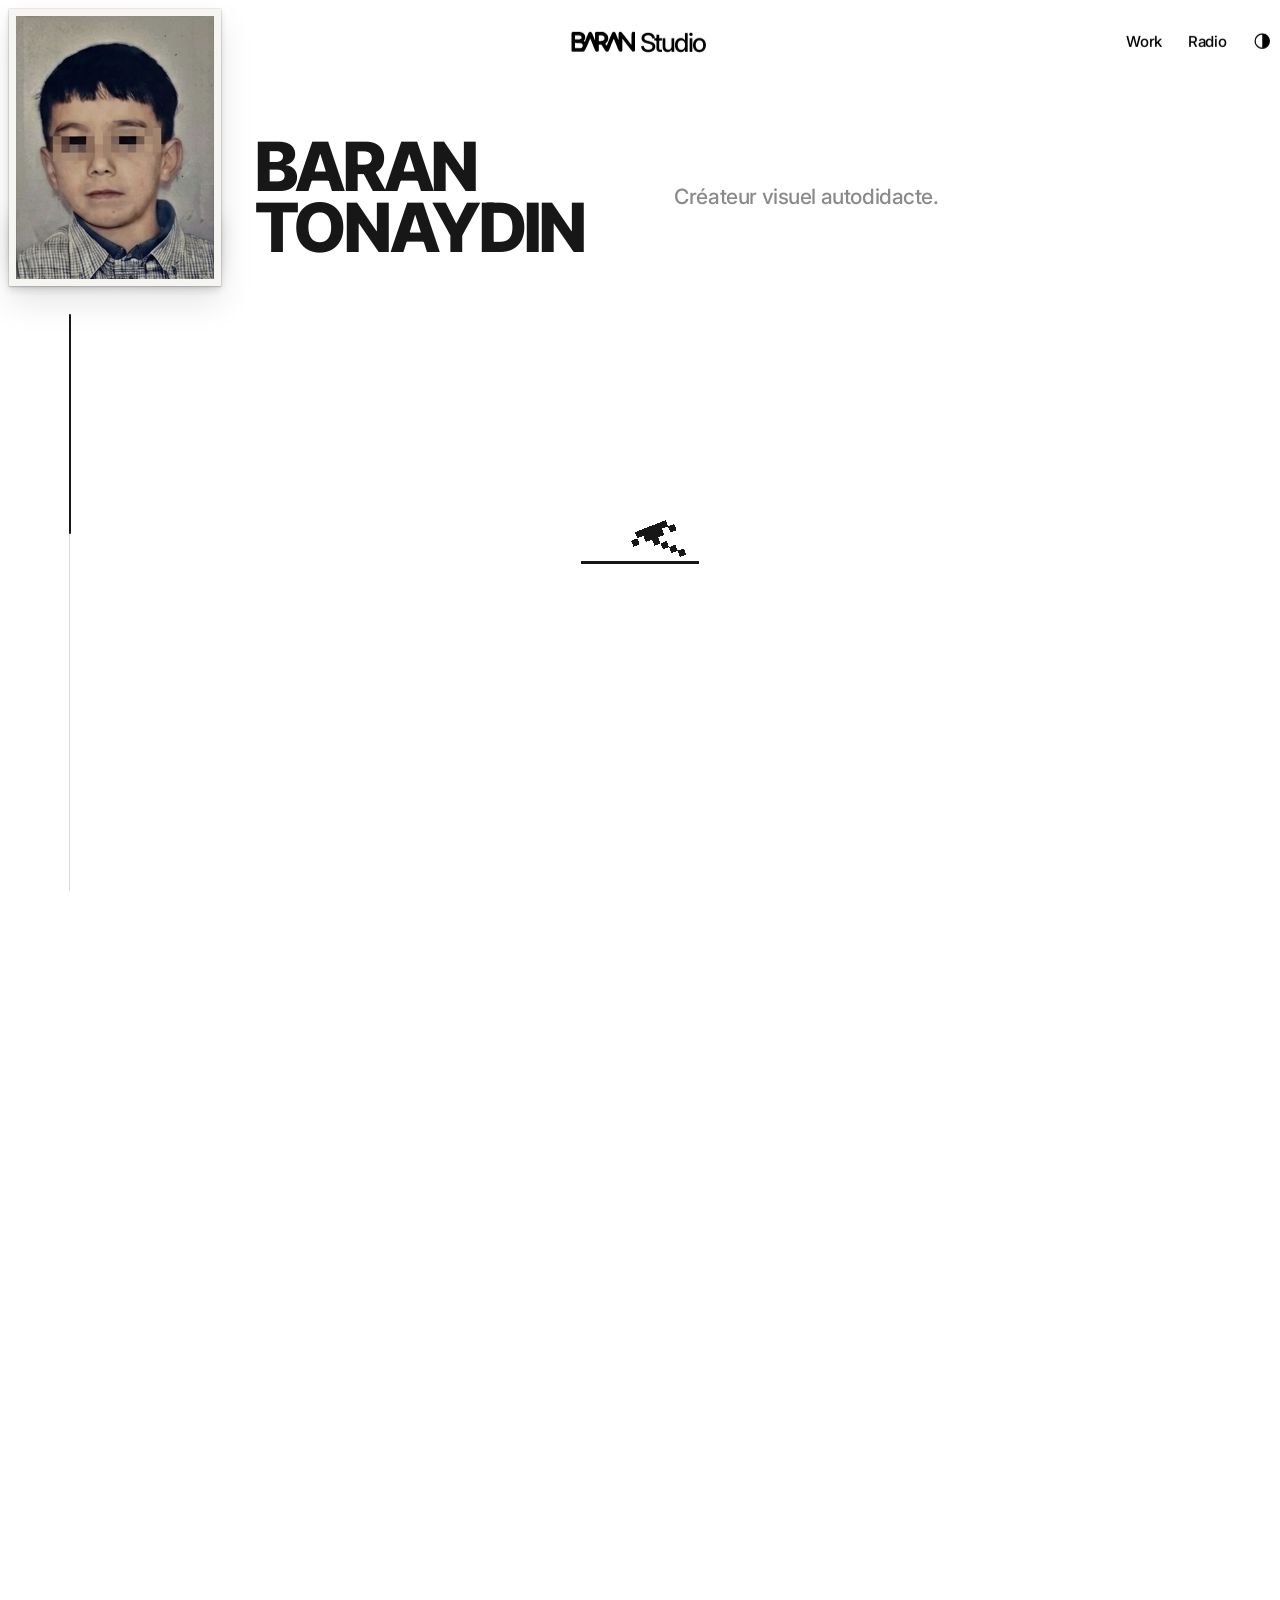
<file: index.html>
<!DOCTYPE html>
<html lang="fr">
<head>
<meta charset="UTF-8">
<meta name="viewport" content="width=device-width, initial-scale=1.0">
<title>ΒΛRΛΝ Studio</title>
<meta name="description" content="ΒΛRΛΝ Studio.">
<link rel="icon" href="/assets/favicon.png" type="image/png">
<link rel="preconnect" href="https://fonts.googleapis.com">
<link rel="preconnect" href="https://fonts.gstatic.com" crossorigin>
<link href="https://fonts.googleapis.com/css2?family=Inter:wght@500&family=Inter+Tight:wght@800&display=swap" rel="stylesheet">
<link rel="preload" as="image" href="/assets/photo.jpg" fetchpriority="high">
<link rel="stylesheet" href="/style.css">
<script>
  // Runs before the first paint so a dark visitor never sees a white flash.
  (() => {
    let saved = null;
    try { saved = localStorage.getItem("theme"); } catch {}
    const dark = saved ? saved === "dark"
                       : matchMedia("(prefers-color-scheme: dark)").matches;
    if (dark) document.documentElement.dataset.theme = "dark";

    // The veil belongs to a genuine arrival on the site. Coming back to this
    // page from Work or Radio, a word is already remembered, so it is skipped.
    try {
      if (!sessionStorage.getItem("page-word")) {
        document.documentElement.dataset.veil = "";
      }
    } catch {
      document.documentElement.dataset.veil = "";
    }

    // Where the rail's thumb was on the page just left, so it is painted
    // there from the very first frame and can glide up from it.
    try {
      const at = sessionStorage.getItem("rail-at");
      if (at) document.documentElement.style.setProperty("--rail-was", at);
    } catch {}
  })();
</script>
</head>
<body class="is-home">

<div class="intro" aria-hidden="true">
  <svg class="intro__logo" viewBox="0 0 392 126" fill="none" xmlns="http://www.w3.org/2000/svg">
    <defs>
      <mask id="intro-pen" maskUnits="userSpaceOnUse" x="-20" y="-20" width="432" height="166">
        <path class="pen" pathLength="1" style="--d:0.459s;--t:0.000s" d="M78 114H11V11H52C66 11 74 21 74 35C74 49 66 59 52 59H11"/>
        <path class="pen" pathLength="1" style="--d:0.113s;--t:0.459s" d="M52 59C70 59 77.500 72 77.500 86C77.500 101 68 114 55 114"/>
        <path class="pen" pathLength="1" style="--d:0.334s;--t:0.572s" d="M82 127L97 58L115 12L157 127"/>
        <path class="pen" pathLength="1" style="--d:0.368s;--t:0.906s" d="M157 127V11H190C205 11 214.500 23 214.500 40C214.500 57 205 69 190 69H157"/>
        <path class="pen" pathLength="1" style="--d:0.091s;--t:1.274s" d="M190 69L221 127"/>
        <path class="pen" pathLength="1" style="--d:0.337s;--t:1.365s" d="M218 127L260 12L301 127"/>
        <path class="pen" pathLength="1" style="--d:0.498s;--t:1.702s" d="M301 127V11L380 114V-2"/>
        <rect class="pen-seal" x="-20" y="-20" width="432" height="166" fill="#fff"/>
      </mask>
    </defs>
    <path mask="url(#intro-pen)" fill="currentColor" fill-rule="evenodd" clip-rule="evenodd" d="M6 0.945006C4.9 1.39601 3.1 2.764 2 3.987C0.0500014 6.155 1.36055e-06 7.61802 1.36055e-06 62.687V119.164C1.36055e-06 119.164 0.617274 122.257 2 123.517C3.41477 124.807 6.64002 125.097 6.64002 125.097L40.895 124.799L73.5 124.114C73.5 124.114 78.5 122.614 79 121.614C79.5 120.614 84.007 121.058 106.31 64.5C110.214 54.6 113.915 45.15 114.535 43.5C115.742 40.291 116.174 41.295 140.6 104C147.693 122.211 149.887 125 157.116 125C160.996 125 163.439 125.051 166 122.517C167.385 121.147 168.5 118.2 168.5 118.2V99.1V80H176.353H184.206L197.1 100.93C205.047 113.83 211.013 122.463 212.651 123.43C215.78 125.278 221.728 125.479 224.816 123.841C228.872 121.69 229.156 121.1 241.146 90C244.22 82.025 247.522 73.7 248.482 71.5C249.442 69.3 252.366 61.95 254.98 55.167C257.594 48.383 260.084 43.208 260.513 43.667C260.941 44.125 267.213 60.025 274.449 79C281.685 97.975 288.369 115.007 289.303 116.849C292.073 122.317 295.982 125 301.177 125C304.988 125 307.417 124.658 310 122.114C311.292 120.842 312.5 118.2 312.5 118.2V80.447V42.693L327.807 63.097C336.226 74.318 349.53 92.038 357.372 102.473C365.214 112.907 372.838 122.242 374.315 123.216C379.52 126.649 388.004 124.579 390.415 119.288C391.153 117.667 391.5 99.224 391.5 61.557V5.97817C391.5 5.97817 390.5 2.97823 389 1.97823C387.5 0.978226 379.009 -1.004 374.572 1.616C368.961 4.931 369.024 4.465 368.704 44.816L368.408 82.131L352.34 60.816C343.503 49.092 330.485 31.787 323.411 22.36C316.338 12.933 309.155 4.04598 307.449 2.60998C303.059 -1.08302 296.648 -0.224362 292 2.97818C290.668 3.89562 290 5.97818 290 5.97818L289.5 29.166L289 52.5L285.371 43.5C276.597 21.741 270.321 6.534 269.417 4.845C268.126 2.433 263.292 -0.0010022 259.8 0.0039978C255.806 0.0089978 251.095 3.20699 249.298 7.13199C248.45 8.98399 245.032 17.25 241.703 25.5C238.373 33.75 231.566 50.536 226.575 62.801C221.584 75.067 217 85.478 217 86C216 88 215.364 86.513 211.5 80.269L207.696 73.559L210.348 71.939C214.021 69.695 220.036 62.841 222.321 58.295C226.607 49.769 227.501 37.788 224.583 27.986C221.476 17.552 211.715 7.226 200.844 2.875C195.348 0.673998 193.701 0.534005 173.17 0.518005L151.339 0.499999C151.339 0.499999 149.152 0.610518 147.5 2.92014C145.848 5.22977 145.5 7.03201 145.5 7.03201L145.47 29.766C145.448 45.692 145.134 51.976 144.42 50.751C143.86 49.789 140.494 41.689 136.941 32.751C133.388 23.813 130.064 15.6 129.555 14.5C129.046 13.4 127.74 10.394 126.652 7.82101C124.399 2.48801 120.663 0 114.908 0C108.841 0 106.323 3.833 96.841 27.5C92.214 39.05 87.821 49.85 87.079 51.5C86.337 53.15 85.154 56.144 84.449 58.154L83.168 61.808L79.297 59.247L75.427 56.686L77.869 54.093C83.52 48.093 84.967 44.108 84.984 34.5C84.999 26.169 84.751 25.04 81.646 19.316C76.614 10.039 69.861 4.618 59.568 1.595C55.254 0.328 49.393 0.0129883 31.068 0.0629883C18.381 0.0979883 7.1 0.495006 6 0.945006ZM55.42 23.585C60.662 25.682 62.5 28.709 62.5 35.242C62.5 45.943 58.485 48 37.599 48H22.5V35V22H36.98C47.862 22 52.444 22.394 55.42 23.585ZM192.128 23.6C194.258 24.479 196.835 25.942 197.856 26.85C202.948 31.377 205.102 42.02 202.095 47.8C198.295 55.103 191.416 58 177.874 58H168.5V40V22H178.378C185.151 22 189.473 22.503 192.128 23.6ZM61.606 72.855C67.871 75.954 69.7 78.925 69.7 85.997C69.7 92.869 67.898 96.503 62.732 100.046C59.305 102.396 58.375 102.514 40.827 102.829L22.5 103.159V86.443V69.727L39.856 70.204C55.072 70.623 57.753 70.95 61.606 72.855Z"/>
  </svg>
</div>

  <a class="head__photo" href="/" aria-label="Accueil">
    <img draggable="false" src="/assets/photo.jpg" alt="" width="292" height="387" decoding="sync" fetchpriority="high">
  </a>

  <div class="head__intro">
    <h1 class="head__name">Baran<br>TONAYDIN</h1>
    <p class="head__about">Créateur visuel autodidacte.</p>
  </div>

  <div class="progress" aria-hidden="true">
    <span class="progress__thumb"></span>
  </div>

  <header class="head">
    <div class="head__brand">
      <a class="head__home" href="/" aria-label="Accueil">
        <img draggable="false" src="/assets/logo.svg" alt="BARAN" class="head__logo">
      </a>
      <span class="head__word">Studio</span>
    </div>
    <div class="head__right">
      <nav class="sections">
        <a class="sections__item" href="/work/">Work</a>
        <a class="sections__item" href="/radio/">Radio</a>
      </nav>
      <button class="theme" type="button" aria-label="Changer l'apparence" aria-pressed="false">
        <svg class="theme__icon" viewBox="0 0 24 24" aria-hidden="true">
          <circle cx="12" cy="12" r="9.25" fill="none" stroke="currentColor" stroke-width="1.6"/>
          <path d="M12 2.75A9.25 9.25 0 0 1 12 21.25Z" fill="currentColor"/>
        </svg>
      </button>
    </div>
  </header>

<div class="shell">

  <main class="page">

  <figure class="mining">
    <img src="/assets/mining.svg" alt="Page en construction">
  </figure>

</main>

</div>

<script src="/script.js"></script>
</body>
</html>
</file>
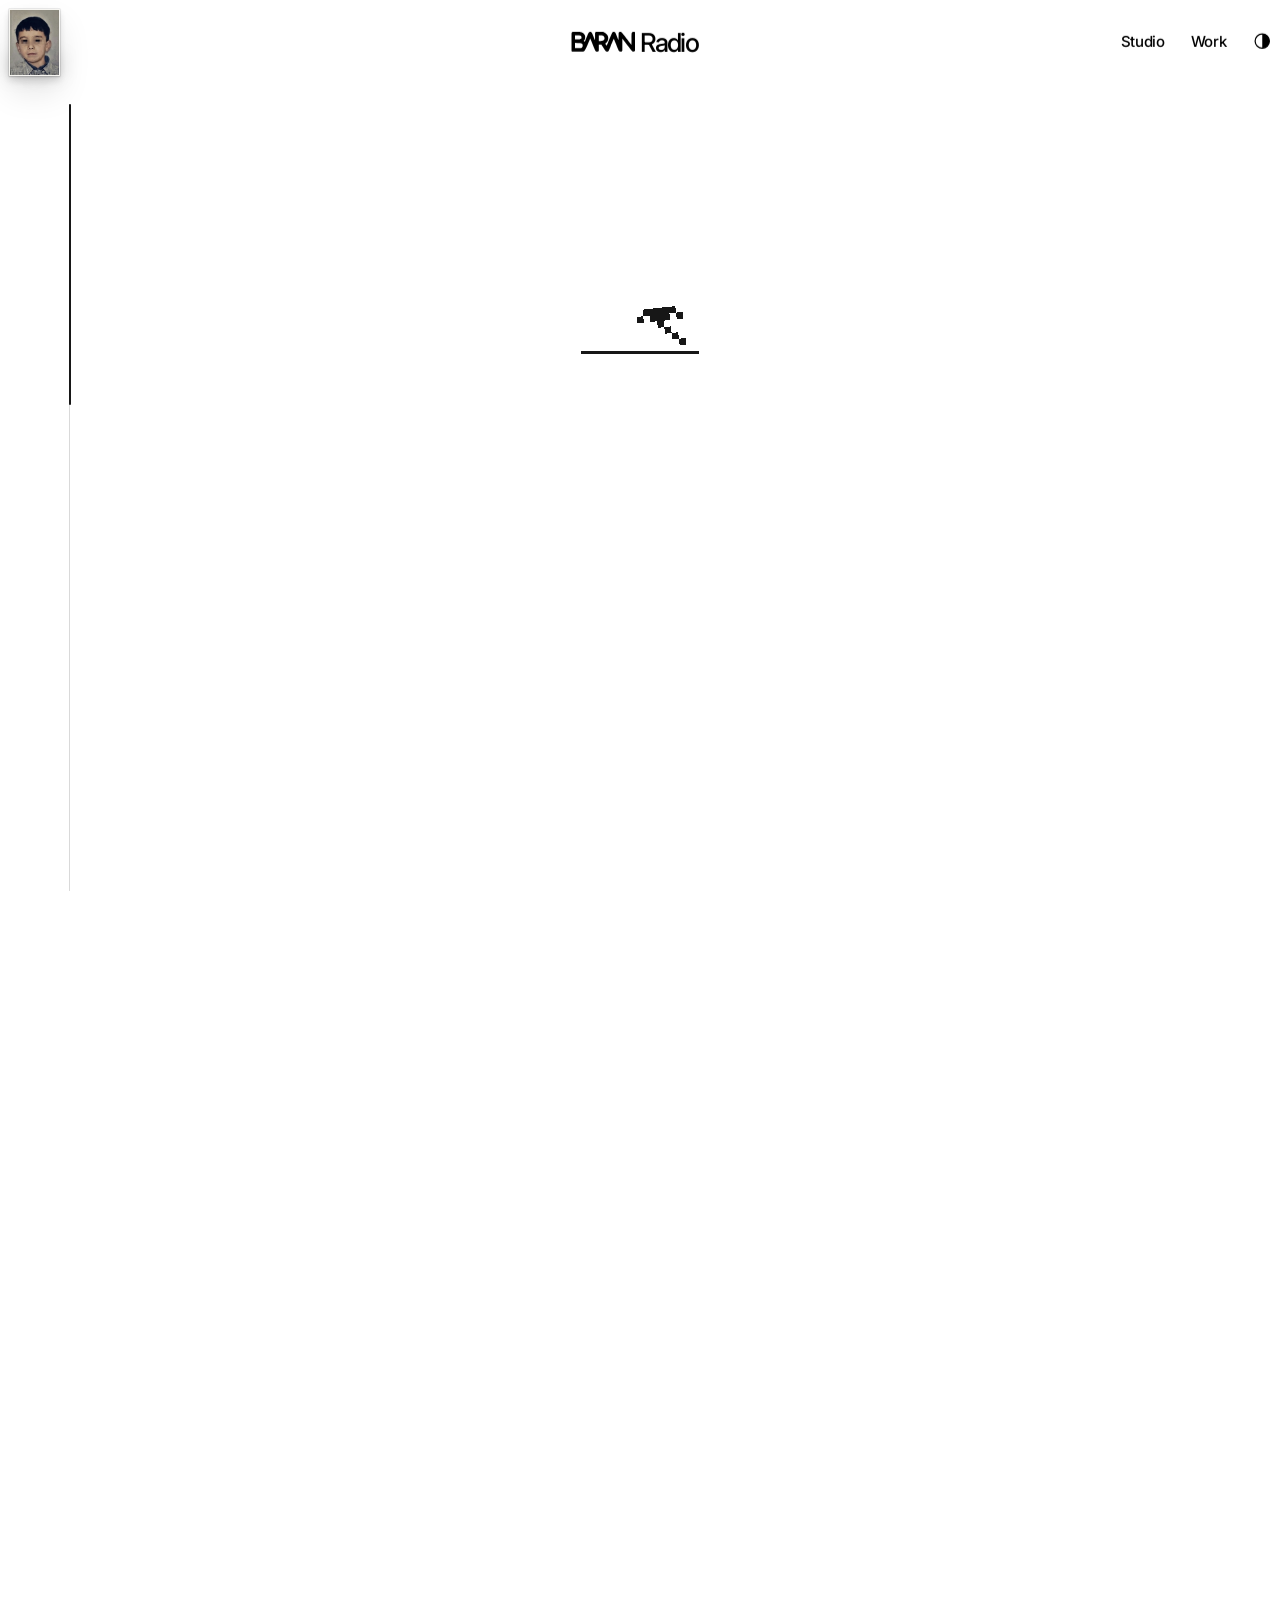
<file: radio/index.html>
<!DOCTYPE html>
<html lang="fr">
<head>
<meta charset="UTF-8">
<meta name="viewport" content="width=device-width, initial-scale=1.0">
<title>ΒΛRΛΝ Radio</title>
<meta name="description" content="ΒΛRΛΝ Radio.">
<link rel="icon" href="/assets/favicon.png" type="image/png">
<link rel="preconnect" href="https://fonts.googleapis.com">
<link rel="preconnect" href="https://fonts.gstatic.com" crossorigin>
<link href="https://fonts.googleapis.com/css2?family=Inter:wght@500&display=swap" rel="stylesheet">
<link rel="preload" as="image" href="/assets/photo.jpg" fetchpriority="high">
<link rel="stylesheet" href="/style.css">
<script>
  // Runs before the first paint so a dark visitor never sees a white flash.
  (() => {
    let saved = null;
    try { saved = localStorage.getItem("theme"); } catch {}
    const dark = saved ? saved === "dark"
                       : matchMedia("(prefers-color-scheme: dark)").matches;
    if (dark) document.documentElement.dataset.theme = "dark";

    // Arriving from the landing page: the photo folds back down from however
    // open it still was there, so this has to be known before anything is
    // painted. If scrolling had already closed it, there is nothing to play.
    try {
      if (sessionStorage.getItem("page-word") === "Studio") {
        const fold = parseFloat(sessionStorage.getItem("photo-fold")) || 1;
        if (fold > 0.26) {
          document.documentElement.dataset.fromStudio = "";
          document.documentElement.style.setProperty("--from-fold", fold);
        }
      }
    } catch {}

    // Where the rail's thumb was on the page just left, so it is painted
    // there from the very first frame and can glide up from it.
    try {
      const at = sessionStorage.getItem("rail-at");
      if (at) document.documentElement.style.setProperty("--rail-was", at);
    } catch {}
  })();
</script>
</head>
<body>

  <a class="head__photo" href="/" aria-label="Accueil">
    <img draggable="false" src="/assets/photo.jpg" alt="" width="292" height="387" decoding="sync" fetchpriority="high">
  </a>

  <div class="progress" aria-hidden="true">
    <span class="progress__thumb"></span>
  </div>

  <header class="head">
    <div class="head__brand">
      <a class="head__home" href="/" aria-label="Accueil">
        <img draggable="false" src="/assets/logo.svg" alt="BARAN" class="head__logo">
      </a>
      <span class="head__word">Radio</span>
    </div>
    <div class="head__right">
      <nav class="sections">
        <a class="sections__item" href="/">Studio</a>
        <a class="sections__item" href="/work/">Work</a>
      </nav>
      <button class="theme" type="button" aria-label="Changer l'apparence" aria-pressed="false">
        <svg class="theme__icon" viewBox="0 0 24 24" aria-hidden="true">
          <circle cx="12" cy="12" r="9.25" fill="none" stroke="currentColor" stroke-width="1.6"/>
          <path d="M12 2.75A9.25 9.25 0 0 1 12 21.25Z" fill="currentColor"/>
        </svg>
      </button>
    </div>
  </header>

<div class="shell">

  <main class="page">

  <figure class="mining">
    <img src="/assets/mining.svg" alt="Page en construction">
  </figure>

</main>

</div>

<script src="/script.js"></script>
</body>
</html>
</file>
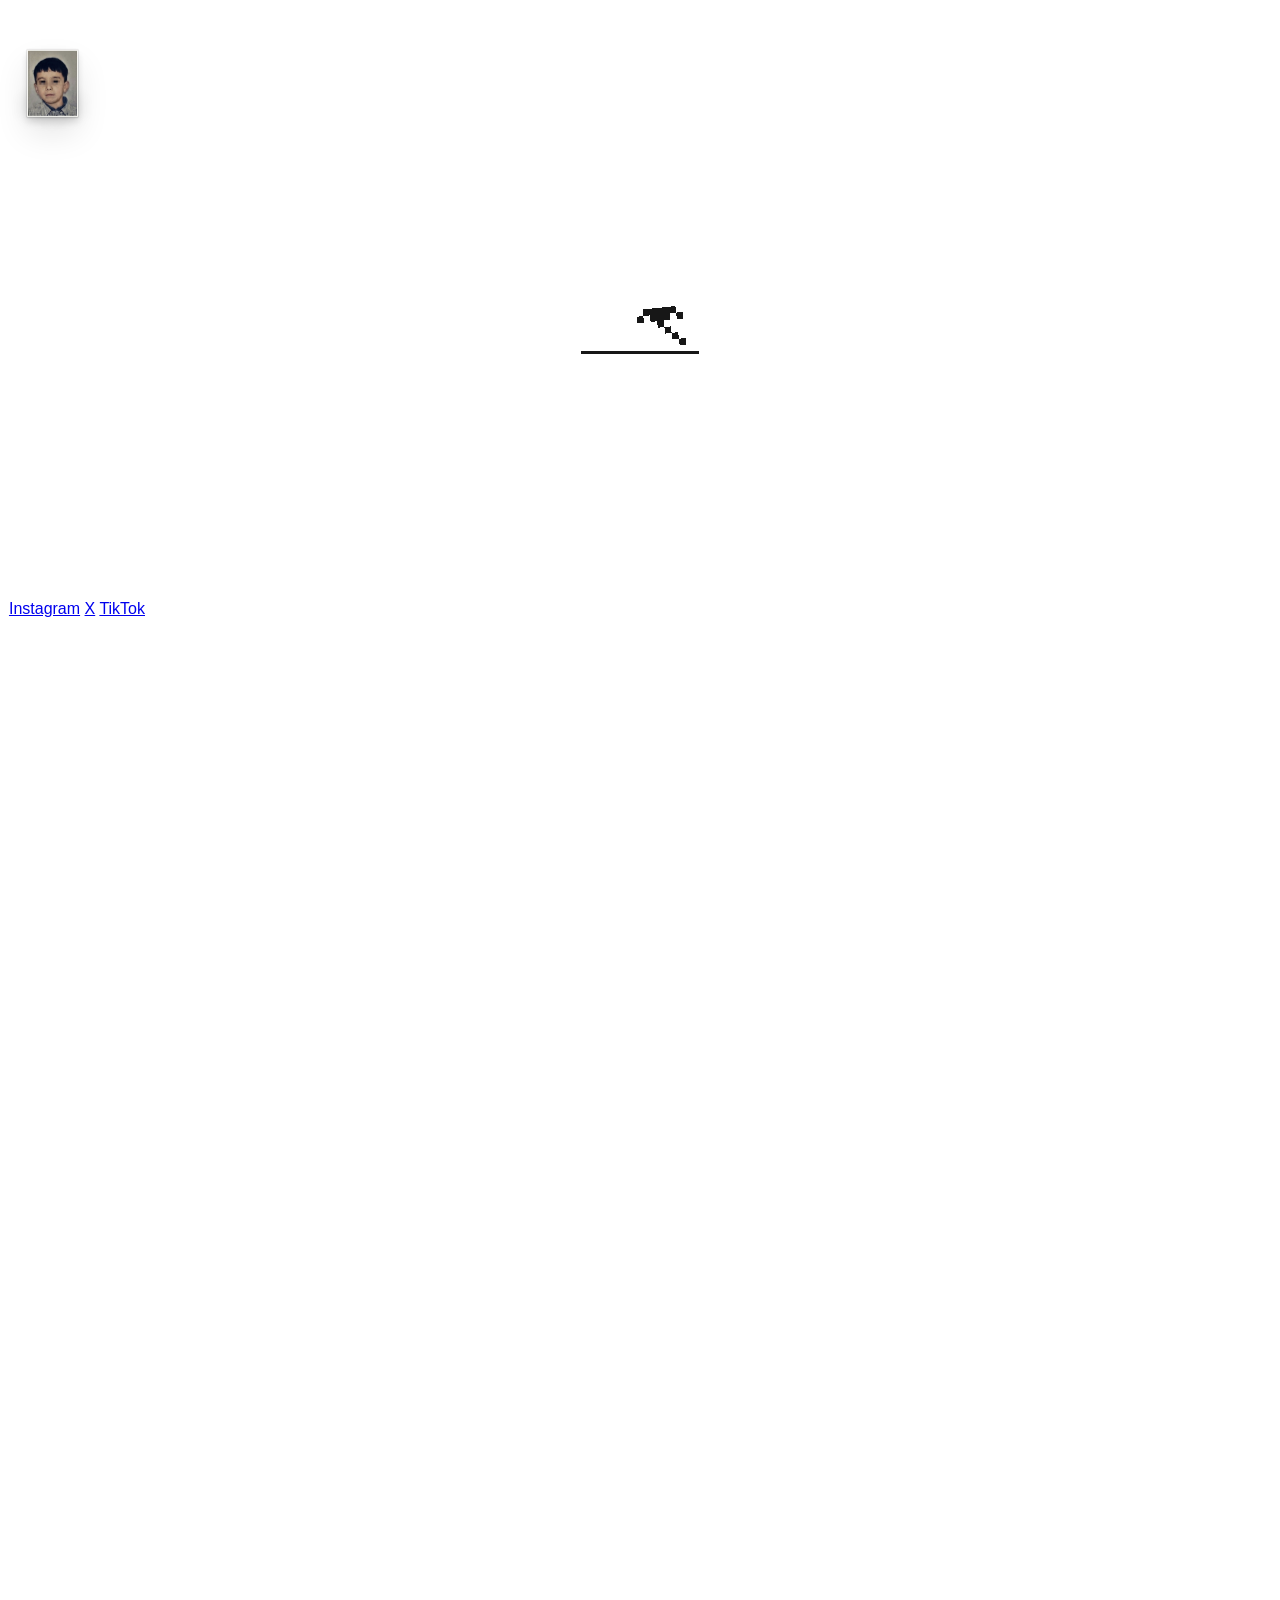
<file: shop/index.html>
<!DOCTYPE html>
<html lang="fr">
<head>
<meta charset="UTF-8">
<meta name="viewport" content="width=device-width, initial-scale=1.0">
<title>ΒΛRΛΝ Shop</title>
<meta name="description" content="ΒΛRΛΝ Shop.">
<link rel="icon" href="/assets/favicon.png" type="image/png">
<link rel="preconnect" href="https://fonts.googleapis.com">
<link rel="preconnect" href="https://fonts.gstatic.com" crossorigin>
<link href="https://fonts.googleapis.com/css2?family=Inter:wght@500&display=swap" rel="stylesheet">
<link rel="stylesheet" href="/style.css">
</head>
<body>

<div class="shell">

  <header class="head">
    <a class="head__photo" href="/" aria-label="Accueil">
      <img draggable="false" src="/assets/photo.jpg" alt="">
    </a>
    <div class="head__brand">
      <a class="head__home" href="/" aria-label="Accueil">
        <img draggable="false" src="/assets/logo.svg" alt="BARAN" class="head__logo">
      </a>
      <span class="head__word">Shop</span>
    </div>
    <nav class="sections">
      <a class="sections__item" href="/studio/">Studio</a>
      <a class="sections__item" href="/radio/">Radio</a>
      <a class="sections__item" href="/portfolio/">Portfolio</a>
      <a class="sections__item" href="/shop/">Shop</a>
      <a class="sections__item" href="/card/">Card</a>
    </nav>
  </header>

  <main class="page">

  <figure class="mining">
    <img src="/assets/mining.svg" alt="Page en construction">
  </figure>

</main>

  <footer class="foot">
    <a href="https://instagram.com/bvrvn" target="_blank" rel="noopener noreferrer">Instagram</a>
    <a href="https://x.com/BVRVNstudio" target="_blank" rel="noopener noreferrer">X</a>
    <a href="https://tiktok.com/@.bvrvn" target="_blank" rel="noopener noreferrer">TikTok</a>
  </footer>

</div>

<script src="/script.js"></script>
</body>
</html>
</file>
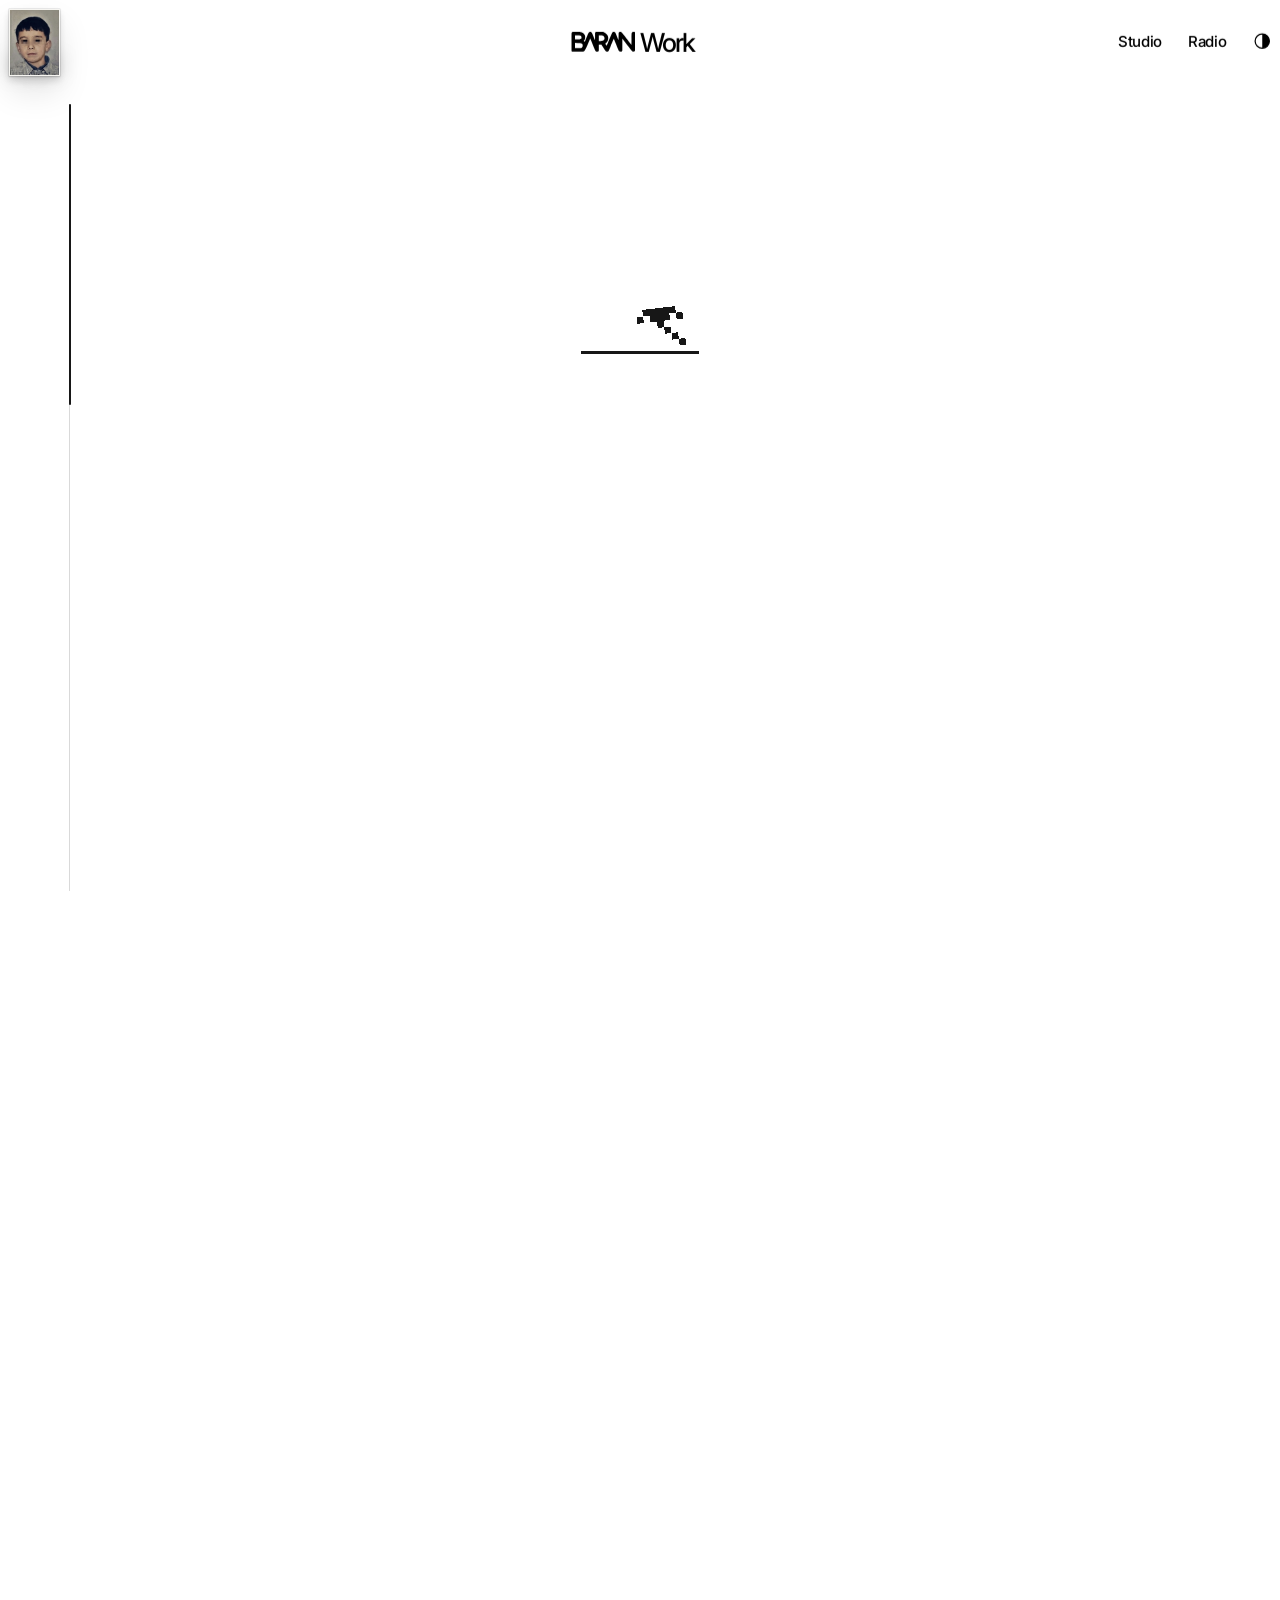
<file: work/index.html>
<!DOCTYPE html>
<html lang="fr">
<head>
<meta charset="UTF-8">
<meta name="viewport" content="width=device-width, initial-scale=1.0">
<title>ΒΛRΛΝ Work</title>
<meta name="description" content="ΒΛRΛΝ Work.">
<link rel="icon" href="/assets/favicon.png" type="image/png">
<link rel="preconnect" href="https://fonts.googleapis.com">
<link rel="preconnect" href="https://fonts.gstatic.com" crossorigin>
<link href="https://fonts.googleapis.com/css2?family=Inter:wght@500&display=swap" rel="stylesheet">
<link rel="preload" as="image" href="/assets/photo.jpg" fetchpriority="high">
<link rel="stylesheet" href="/style.css">
<script>
  // Runs before the first paint so a dark visitor never sees a white flash.
  (() => {
    let saved = null;
    try { saved = localStorage.getItem("theme"); } catch {}
    const dark = saved ? saved === "dark"
                       : matchMedia("(prefers-color-scheme: dark)").matches;
    if (dark) document.documentElement.dataset.theme = "dark";

    // Arriving from the landing page: the photo folds back down from however
    // open it still was there, so this has to be known before anything is
    // painted. If scrolling had already closed it, there is nothing to play.
    try {
      if (sessionStorage.getItem("page-word") === "Studio") {
        const fold = parseFloat(sessionStorage.getItem("photo-fold")) || 1;
        if (fold > 0.26) {
          document.documentElement.dataset.fromStudio = "";
          document.documentElement.style.setProperty("--from-fold", fold);
        }
      }
    } catch {}

    // Where the rail's thumb was on the page just left, so it is painted
    // there from the very first frame and can glide up from it.
    try {
      const at = sessionStorage.getItem("rail-at");
      if (at) document.documentElement.style.setProperty("--rail-was", at);
    } catch {}
  })();
</script>
</head>
<body>

  <a class="head__photo" href="/" aria-label="Accueil">
    <img draggable="false" src="/assets/photo.jpg" alt="" width="292" height="387" decoding="sync" fetchpriority="high">
  </a>

  <div class="progress" aria-hidden="true">
    <span class="progress__thumb"></span>
  </div>

  <header class="head">
    <div class="head__brand">
      <a class="head__home" href="/" aria-label="Accueil">
        <img draggable="false" src="/assets/logo.svg" alt="BARAN" class="head__logo">
      </a>
      <span class="head__word">Work</span>
    </div>
    <div class="head__right">
      <nav class="sections">
        <a class="sections__item" href="/">Studio</a>
        <a class="sections__item" href="/radio/">Radio</a>
      </nav>
      <button class="theme" type="button" aria-label="Changer l'apparence" aria-pressed="false">
        <svg class="theme__icon" viewBox="0 0 24 24" aria-hidden="true">
          <circle cx="12" cy="12" r="9.25" fill="none" stroke="currentColor" stroke-width="1.6"/>
          <path d="M12 2.75A9.25 9.25 0 0 1 12 21.25Z" fill="currentColor"/>
        </svg>
      </button>
    </div>
  </header>

<div class="shell">

  <main class="page">

  <figure class="mining">
    <img src="/assets/mining.svg" alt="Page en construction">
  </figure>

</main>

</div>

<script src="/script.js"></script>
</body>
</html>
</file>
<file: style.css>
:root {
  /* Flat grounds, so large work can sit on them with nothing behind it. */
  --bg: #ffffff;
  --fg: #171717;
  --muted: #8a8a8a;
  --ink: #02091e;
  --art-invert: 0;
  --pad: clamp(6px, 0.7vw, 9px);
  --photo-big: clamp(104px, 16.6vw, 300px);
  --grow-from: 0.24;
  /* Resting size, derived from the large one so the two animations are exact
     inverses of each other. */
  --photo-w: calc(var(--photo-big) * var(--grow-from));
  --rail-gap: clamp(16px, 2.2vw, 30px);
  --ease: cubic-bezier(0.22, 0.75, 0.2, 1);
  --grow-in: 1.6s var(--ease) 0.15s both;
  --grow-veiled: 1.6s var(--ease) 2.3s both;
  --grow-out: 1.6s var(--ease) 0.15s both;
  --veil: rgba(255, 255, 255, 0.62);
  --photo-h: calc(var(--photo-w) * 409 / 314);
  --photo-small-h: calc(var(--photo-big) * var(--grow-from) * 409 / 314);
  /* How many screens tall a page is. The thumb reads it too, so it is the
     right length on the first paint instead of popping in once script runs. */
  --page-screens: 2.6;
  --word-size: clamp(20.4px, 2.23vw, 25.9px);
  --word-gap: clamp(3px, 0.4vw, 5px);
  /* "Studio" set in Inter 500 at this tracking is 2.64em wide. */
  --studio-w: calc(var(--word-size) * 2.64);
}

/* The large format belongs to the landing page. Both values are restated
   together: a custom property resolves against the element it is declared
   on, so redefining only the width would leave the height behind. */
body.is-home {
  --photo-w: var(--photo-big);
  --photo-h: calc(var(--photo-w) * 409 / 314);
}

[data-theme="dark"] {
  --bg: #000000;
  --fg: #ededed;
  --muted: #7d7d7d;
  --ink: #e9eaf0;
  --art-invert: 1;
  --veil: rgba(0, 0, 0, 0.62);
}

* {
  box-sizing: border-box;
  margin: 0;
  padding: 0;
}

img {
  -webkit-touch-callout: none;
  -webkit-user-drag: none;
  -webkit-user-select: none;
  user-select: none;
}

html {
  background: var(--bg);
  /* Stops the page rubber-banding past its ends; the rail shows the push
     instead. */
  overscroll-behavior-y: none;
}

body {
  max-width: 100%;
  /* clip, not hidden: hidden would turn the body into a second scroll
     container nested in the page's own, which jams the wheel. */
  overflow-x: clip;
  background: var(--bg);
  color: var(--fg);
  transition: background-color 0.35s ease, color 0.35s ease;
  font-family: "Helvetica Neue", Arial, sans-serif;
  -webkit-font-smoothing: antialiased;
  display: flex;
  min-height: 100svh;
  padding: var(--pad);
}

.shell {
  width: 100%;
  display: flex;
  flex-direction: column;
  gap: clamp(10px, 1.4vw, 15px);
  /* The header is fixed, so its space has to be held open here. */
  padding-top: calc(var(--photo-h) + clamp(10px, 1.4vw, 15px));
  min-height: calc(var(--page-screens) * 100svh);
  opacity: 0;
  animation: rise 0.7s ease forwards 0.1s;
}

@keyframes rise {
  from { opacity: 0; transform: translateY(10px); }
  to   { opacity: 1; transform: translateY(0); }
}

/* The row stays put while the page scrolls and inverts itself against
   whatever passes beneath: difference blending turns white into black over
   light areas and leaves it white over dark ones. */
.head {
  position: fixed;
  /* Fixed on the reduced photo's midline, the same on every page, so it
     never moves while the photo grows or folds back. */
  top: calc(var(--pad) + var(--photo-small-h) / 2);
  transform: translateY(-50%);
  left: var(--pad);
  right: var(--pad);
  z-index: 10;
  display: grid;
  grid-template-columns: 1fr auto 1fr;
  align-items: start;
  gap: 12px;
  color: #fff;
  mix-blend-mode: difference;
}

/* Only the logo sits in this box, so the centred position never depends on
   the length of the page's name. */
.head__brand {
  grid-column: 2;
  justify-self: center;
  position: relative;
  display: block;
  /* Pulled left by half of "Studio" and its gap, so on the landing page the
     logo and the word are centred as one. The shift is the same fixed amount
     on every page, which keeps the logo exactly where it is when the word
     changes. */
  transform: translateX(calc((var(--word-gap) + var(--studio-w)) / -2));
}

.head__home {
  display: block;
}

.head__logo {
  height: clamp(16px, 1.75vw, 20.3px);
  width: auto;
  display: block;
  filter: brightness(0) invert(1);
}

/* Grows into place from its top left corner on the landing page, so it
   opens down and to the right without shifting anything around it. */
.is-home .head__photo {
  transform-origin: top left;
  animation: photo-grow var(--grow-in);
}

/* --fold is 1 at the top of the landing page and falls to the reduced scale
   as it is scrolled, so the photo closes back down under the reader's hand.
   It sits in the end keyframe because a finished animation keeps holding
   that value, and would override a transform set any other way. */
@keyframes photo-grow {
  from { transform: scale(var(--grow-from)); --photo-scale: var(--grow-from); }
  to   { transform: scale(var(--fold, 1)); --photo-scale: var(--fold, 1); }
}

/* Shares the photo's timing and curve, so the gap between the two stays
   constant while the photo opens and the rail gives up the room. */
.is-home .progress {
  animation: rail-follow var(--grow-in);
}

/* Behind the veil the opening holds until it has cleared. Declared after the
   plain case so it wins on equal specificity. */
[data-veil] .head__photo {
  animation: photo-grow var(--grow-veiled);
}

[data-veil] .progress {
  animation: rail-follow var(--grow-veiled);
}

[data-from-studio] .head__photo {
  transform-origin: top left;
  animation: photo-shrink var(--grow-out);
}

@keyframes photo-shrink {
  /* --from-fold is how open the photo still was when the landing page was
     left: 1 at its top, less if scrolling had begun to close it. */
  from {
    transform: scale(calc(var(--from-fold, 1) / var(--grow-from)));
    --photo-scale: calc(var(--from-fold, 1) / var(--grow-from));
  }
  to   { transform: scale(1); --photo-scale: 1; }
}

[data-from-studio] .progress {
  animation: rail-follow-back var(--grow-out);
}

@keyframes rail-follow-back {
  from { top: calc(var(--pad) + var(--photo-h) * var(--from-fold, 1) / var(--grow-from) + var(--rail-gap)); }
  to   { top: calc(var(--pad) + var(--photo-h) + var(--rail-gap)); }
}

@keyframes rail-follow {
  from { top: calc(var(--pad) + var(--photo-h) * var(--grow-from) + var(--rail-gap)); }
  to   { top: calc(var(--pad) + var(--photo-h) * var(--fold, 1) + var(--rail-gap)); }
}

/* The photo changes size by being scaled, which would scale its shadow with
   it: a shrunken photo would cast a shrunken shadow. --photo-scale mirrors
   the scale in force and every shadow length is divided by it, so the shadow
   stays the same depth on screen whatever the photo's size, and matches from
   one page to the next. Registered as a number so it animates alongside the
   transform instead of flipping halfway. */
@property --photo-scale {
  syntax: "<number>";
  inherits: true;
  initial-value: 1;
}

.head__photo {
  --k: calc(1 / var(--photo-scale));
  position: fixed;
  top: var(--pad);
  left: var(--pad);
  z-index: 11;
  display: block;
}

/* A print resting on paper: a tight contact shadow at the edge plus wider,
   fainter layers. One big blur would read as a smudge on this near-white
   background. */
.head__photo img {
  /* The file is the picture alone. Its white margin is drawn here instead of
     being part of the scan, so it is even on all four sides, perfectly
     straight, and stays crisp at any size. 11 parts in 314 of the width,
     which with the picture's own proportions gives the print its 314 by 409
     overall shape. */
  box-sizing: border-box;
  width: var(--photo-w);
  height: auto;
  display: block;
  border: calc(var(--photo-w) * 11 / 314) solid #f6f5f1;
  /* The first layer is the cut edge of the paper: a hairline that keeps the
     white margin readable against a white page. */
  box-shadow:
    0 0 0 calc(0.5px * var(--k)) rgba(0, 0, 0, 0.13),
    0 calc(1px * var(--k)) calc(2px * var(--k)) rgba(0, 0, 0, 0.17),
    0 calc(4px * var(--k)) calc(8px * var(--k)) rgba(0, 0, 0, 0.12),
    0 calc(16px * var(--k)) calc(32px * var(--k)) rgba(0, 0, 0, 0.10);
}

/* The bottom corners lift a hair off the surface, so the shadow pools there. */
.head__photo::before,
.head__photo::after {
  content: "";
  position: absolute;
  z-index: -1;
  bottom: 5%;
  width: 44%;
  height: 20%;
  background: rgba(0, 0, 0, 0.27);
  filter: blur(calc(10px * var(--k)));
}

.head__photo::before {
  left: 3%;
  transform: rotate(-2.5deg);
}

.head__photo::after {
  right: 3%;
  transform: rotate(2.5deg);
}

.head__word {
  font-family: "Inter", "Helvetica Neue", Arial, sans-serif;
  /* Inter's cap height is 0.7495em, so this lands the capital exactly on the
     logo's height at every viewport width. */
  font-size: var(--word-size);
  font-weight: 500;
  letter-spacing: -0.07em;
  color: inherit;
  white-space: nowrap;
  /* Hangs off the logo instead of sharing its box, so neither this page's
     word nor the one being typed over it can move the logo. */
  position: absolute;
  left: 100%;
  top: 50%;
  transform: translateY(-50%);
  margin-left: var(--word-gap);
}

.head__word.is-typing::after {
  content: "";
  display: inline-block;
  width: 0.07em;
  /* A real text caret: taller than the capitals, dipping below the baseline,
     yet still inside the line so it cannot nudge the word. */
  height: 1.08em;
  margin-left: 0.05em;
  vertical-align: -0.19em;
  background: currentColor;
  animation: caret 0.9s steps(1, end) infinite;
}

@keyframes caret {
  0%, 49.9% { opacity: 1; }
  50%, 100% { opacity: 0; }
}

.head__right {
  grid-column: 3;
  justify-self: end;
  display: flex;
  align-items: center;
  gap: clamp(17px, 2.1vw, 26px);
}

.theme {
  display: block;
  border: 0;
  padding: 0;
  background: none;
  color: inherit;
  cursor: pointer;
  -webkit-tap-highlight-color: transparent;
  transition: opacity 0.2s ease;
}

.theme:hover,
.theme:focus-visible {
  opacity: 0.45;
}

.theme__icon {
  transform: rotate(var(--theme-turn, 0deg));
  transition: transform 0.7s var(--ease);
  display: block;
  width: clamp(14.5px, 1.6vw, 18.5px);
  height: clamp(14.5px, 1.6vw, 18.5px);
}

.sections {
  display: flex;
  flex-wrap: wrap;
  justify-content: flex-end;
  gap: 6px clamp(17px, 2.1vw, 26px);
}

.sections__item {
  font-family: "Inter", "Helvetica Neue", Arial, sans-serif;
  font-size: clamp(12px, 1.3vw, 15px);
  font-weight: 500;
  letter-spacing: -0.02em;
  color: inherit;
  text-decoration: none;
  transition: opacity 0.2s ease;
}

.sections__item:hover,
.sections__item:focus-visible {
  opacity: 0.45;
}

/* The name and a line about Baran, set beside the large photo like the
   caption of a portrait. Placed against the photo's full size, but part of
   the page rather than pinned: when scrolling folds the photo away, it
   does not follow it and simply scrolls off with the rest of the page. */
.head__intro {
  position: absolute;
  left: calc(var(--pad) + var(--photo-big) + clamp(18px, 2.6vw, 40px));
  /* A little above the photo's bottom edge. */
  top: calc(var(--pad) + var(--photo-big) * 409 / 314 - clamp(16px, 2.2vw, 30px));
  transform: translateY(-100%);
  z-index: 9;
  display: flex;
  align-items: center;
  gap: clamp(48px, 7vw, 120px);
  /* Passes under the header as it scrolls: the script hides it exactly
     beneath the header's letters. */
  /* Arrives once the photo has nearly finished opening. */
  animation: name-in 0.9s var(--ease) 1.1s backwards;
}

/* The sheet the script draws the header letters' shadows on: over the page's
   name, under the header, the size of the window. */
.head__shadows {
  position: fixed;
  inset: 0;
  width: 100%;
  height: 100%;
  z-index: 9;
  pointer-events: none;
}

[data-veil] .head__intro {
  animation-delay: 3.25s;
}

/* Display setting: heavy, narrow-cut capitals stacked tight, like an
   editorial headline. Inter Tight is the compact cut of the site's own
   typeface, so it stays in the family. */
.head__name {
  font-family: "Inter Tight", "Helvetica Neue", Arial, sans-serif;
  font-size: clamp(40px, 5.3vw, 70px);
  font-weight: 800;
  line-height: 0.9;
  letter-spacing: -0.035em;
  text-transform: uppercase;
  white-space: nowrap;
}

/* Quiet beside the name: the page links' type, larger, a step lighter in
   colour, set well clear of it and level with its middle. */
.head__about {
  max-width: 24ch;
  font-family: "Inter", "Helvetica Neue", Arial, sans-serif;
  font-size: clamp(15px, 1.75vw, 21px);
  font-weight: 500;
  line-height: 1.3;
  letter-spacing: -0.02em;
  color: var(--muted);
}

/* No room beside the name on a phone: the line drops beneath it instead. */
@media (max-width: 700px) {
  .head__about {
    position: absolute;
    top: calc(100% + 10px);
    left: 0;
    width: max-content;
  }
}

@keyframes name-in {
  from { opacity: 0; transform: translate(-8px, -100%); }
}

/* Where you are in the page, read against the left margin under the photo. */
.progress {
  /* The overshoot is what makes the rail read as swelling rather than just
     getting wider. */
  --spring: cubic-bezier(0.34, 1.56, 0.64, 1);
  position: fixed;
  /* As far from the reduced photo's right edge as the photo is from the
     page's left one, so the photo sits centred between the two. The same on
     every page, so it never shifts sideways when the photo changes size. */
  left: calc(var(--pad) * 2 + var(--photo-big) * var(--grow-from));
  top: calc(var(--pad) + var(--photo-h) + var(--rail-gap));
  bottom: var(--pad);
  width: 1px;
  z-index: 9;
  /* A drag on it scrubs the page, so the browser must not also pan. */
  touch-action: none;
  -webkit-user-select: none;
  user-select: none;
}

.progress::before {
  content: "";
  position: absolute;
  top: 0;
  bottom: 0;
  left: 50%;
  width: 1px;
  margin-left: -0.5px;
  border-radius: 99px;
  background: var(--fg);
  opacity: 0.16;
  /* Short enough to read as instant, long enough not to flicker. */
  transition: width 0.12s ease-out, margin-left 0.12s ease-out, opacity 0.12s ease-out;
}

/* A hairline is impossible to aim at: this invisible band around it is what
   the pointer actually catches. */
.progress::after {
  content: "";
  position: absolute;
  inset: -6px -13px;
}

/* The thumb is only a carrier that the script slides along the track; what
   is seen is drawn inside it, free to swell and bounce without disturbing
   that movement. */
.progress__thumb {
  position: absolute;
  top: 0;
  left: 0;
  width: 1px;
  height: calc(100% / var(--page-screens));
  /* Painted where the last page left it, before any script runs, so it has
     no chance to flash at the top first. A percentage here is of the thumb's
     own length, and the track is that length times the screen count. */
  transform: translateY(calc(100% * (var(--page-screens) - 1) * var(--rail-was, 0)));
  will-change: transform;
}

.progress__thumb::before {
  content: "";
  position: absolute;
  top: 0;
  bottom: 0;
  left: 50%;
  /* Heavier than the rail and centred on it. */
  width: 2px;
  margin-left: -1px;
  border-radius: 99px;
  background: var(--fg);
  transition: width 0.12s ease-out, margin-left 0.12s ease-out;
}

/* In use, under the pointer or while the page is moving, the rail fattens
   the way a media scrubber does when it is touched. */
.progress.is-active::before {
  width: 1.5px;
  margin-left: -0.75px;
  opacity: 0.2;
}

.progress.is-active .progress__thumb::before {
  width: 3px;
  margin-left: -1.5px;
}

/* Pushed against either end, by a wheel that keeps turning or a drag that
   goes too far, the thumb gives a little: it slides past the stop and
   squashes against it. --push is how far past, in pixels, signed; the script
   drives it frame by frame as a spring, so no transition is involved. */
.progress__thumb::before {
  transform:
    translateY(calc(var(--push, 0) * 1px))
    scaleY(calc(1 - max(var(--push, 0), -1 * var(--push, 0)) * 0.018));
}

.progress__thumb[data-stop="end"]::before {
  transform-origin: 50% 100%;
}

.progress__thumb[data-stop="start"]::before {
  transform-origin: 50% 0;
}


.page {
  flex: none;
  min-height: 55vh;
  display: flex;
  align-items: center;
  justify-content: center;
}

.mining {
  width: clamp(88px, 13vw, 132px);
}

.mining img {
  width: 100%;
  height: auto;
  display: block;
  filter: invert(var(--art-invert));
}

/* Opening veil: the site is revealed as it slides away, which is the moment
   the photo starts growing. */
.intro {
  display: none;
}

[data-veil] .intro {
  position: fixed;
  inset: 0;
  z-index: 50;
  display: grid;
  place-items: center;
  background: var(--veil);
  backdrop-filter: blur(14px);
  -webkit-backdrop-filter: blur(14px);
  pointer-events: none;
  animation: intro-lift 0.9s cubic-bezier(0.76, 0, 0.24, 1) 1.58s both;
}

@keyframes intro-lift {
  from { transform: translateY(0); }
  to   { transform: translateY(-101%); }
}

.intro__logo {
  /* The strokes' timings in the markup add up to 2.2s; this scales them. */
  --pen-pace: 0.58;
  width: clamp(150px, 20vw, 250px);
  height: auto;
  display: block;
  overflow: visible;
  color: var(--fg);
}

/* The logo is written, not filled in: a pen as wide as the letterforms runs
   along each one's skeleton, from the foot of the B to the last stem of the N,
   and the real outline shows through wherever it has passed. Every stroke
   moves at the same constant speed and starts the instant the previous one
   ends, so the line never stalls between letters. Each path is
   normalised to length 1 so a single dash covers it. */
.pen {
  stroke: #fff;
  stroke-width: 27;
  /* Round like the letterforms themselves, so the line advances with the
     same soft tip the finished logo ends on. */
  stroke-linecap: round;
  stroke-linejoin: round;
  stroke-dasharray: 1;
  stroke-dashoffset: 1;
  /* A round cap would leave a dot at the start of every line still waiting
     its turn, so each one stays hidden until the pen touches down. */
  opacity: 0;
  animation:
    pen-write calc(var(--d) * var(--pen-pace)) linear forwards,
    pen-down 0.01s linear forwards;
  animation-delay: calc(0.2s + var(--t) * var(--pen-pace));
}

/* The pen is kept close to the letters' own width so its tip reads as round;
   once the last stroke lands, the whole outline is uncovered to catch the
   hairline the pen may have missed along an edge. */
.pen-seal {
  opacity: 0;
  animation: pen-down 0.12s linear 1.48s forwards;
}

@keyframes pen-down {
  to { opacity: 1; }
}

@keyframes pen-write {
  to { stroke-dashoffset: 0; }
}

/* The pointer is a thin square. It only replaces the system cursor once the
   script has taken over, and only where there is a real mouse, so touch
   screens and a failed script both keep the normal behaviour. */
@media (hover: hover) and (pointer: fine) {
  .has-cursor,
  .has-cursor * {
    cursor: none;
  }
}

.cursor {
  position: fixed;
  /* Centred on the pointer. It needs a real box of its own: a zero-sized
     element is dropped from the appearance change's live layers. */
  top: -5.5px;
  left: -5.5px;
  width: 11px;
  height: 11px;
  z-index: 100;
  pointer-events: none;
  /* Same trick as the header: white under difference blending comes out as
     the inverse of whatever lies beneath, on the paper, the photo and the
     dark theme alike. No will-change here: promoting the layer makes WebKit
     drop the blending. */
  mix-blend-mode: difference;
  opacity: 0;
  transition: opacity 0.2s ease;
}

.cursor.is-visible {
  opacity: 1;
}

/* Four corners that meet into a square at rest. Over anything clickable the
   square turns onto its point and each corner flips over as it pulls away,
   leaving four arrowheads aimed at the centre: a game reticle locking on. */
.cursor__shape {
  position: absolute;
  top: 0;
  left: 0;
  width: 11px;
  height: 11px;
  overflow: visible;
  fill: none;
  stroke: #fff;
  stroke-width: 1;
  transition: transform 0.35s var(--ease);
}

/* Over a mid-tone the inverse would be just as grey, so the script picks
   plain black or white instead. */
.cursor.is-solid {
  mix-blend-mode: normal;
}

.cursor.is-solid .cursor__shape {
  stroke: var(--cursor-ink, #fff);
}

.cursor__corner {
  /* Each corner turns about its own middle, not the square's. */
  transform-box: fill-box;
  transform-origin: center;
  transition: transform 0.35s var(--ease);
}

.cursor.is-over .cursor__shape {
  transform: rotate(45deg);
}

.cursor.is-over .cursor__corner {
  /* Flipped as it moves out, so its point ends up aimed at the centre. */
  transform: translate(calc(var(--x) * 3.5px), calc(var(--y) * 3.5px)) rotate(180deg);
}

/* Focus effect borrowed from tvOS: under the pointer the print lifts off the
   page, leans with it, and a soft glare slides across its surface. The tilt
   lives on the picture, not the link, so it never fights the grow and shrink
   animations that own the link's transform. */
.head__photo img,
.head__shine {
  transform:
    perspective(600px)
    rotateX(var(--tilt-x, 0deg))
    rotateY(var(--tilt-y, 0deg))
    scale(var(--lift, 1));
  transition: transform 0.6s var(--ease), box-shadow 0.6s var(--ease), opacity 0.4s ease;
}

.head__shine {
  position: absolute;
  inset: 0;
  /* Lets the pointer through, so the picture itself stays what is hovered. */
  pointer-events: none;
  background: radial-gradient(
    circle at var(--glare-x, 50%) var(--glare-y, 0%),
    rgba(255, 255, 255, 0.36),
    rgba(255, 255, 255, 0.08) 38%,
    rgba(255, 255, 255, 0) 68%
  );
  opacity: 0;
}

.head__photo.is-lit {
  --lift: 1.06;
}

/* Already at full size on the landing page: there it only leans and catches
   the light, without growing any further. */
.is-home .head__photo.is-lit {
  --lift: 1;
}

/* Quick while it is being steered, slow when it settles back. */
.head__photo.is-lit img,
.head__photo.is-lit .head__shine {
  transition-duration: 0.18s, 0.4s, 0.3s;
  transition-timing-function: ease-out;
}

.head__photo.is-lit img {
  box-shadow:
    0 0 0 calc(0.5px * var(--k)) rgba(0, 0, 0, 0.13),
    0 calc(2px * var(--k)) calc(4px * var(--k)) rgba(0, 0, 0, 0.16),
    0 calc(10px * var(--k)) calc(20px * var(--k)) rgba(0, 0, 0, 0.16),
    0 calc(28px * var(--k)) calc(56px * var(--k)) rgba(0, 0, 0, 0.18);
}

.head__photo.is-lit .head__shine {
  opacity: 1;
}

/* Under the pointer a ring of light spreads across the logo once, starting
   from the exact spot the pointer came in at: the same glare that slides
   over the photo. The letters never leave; the ring only dims what it passes
   over. Its radius has to be a registered length to be animated at all. */
@property --glint-r {
  syntax: "<length>";
  inherits: false;
  initial-value: -8px;
}

/* Wraps the logo once the script is running. The padding, cancelled by an
   equal negative margin, gives the mask room for the letters to swell past
   their own box without being cut off. */
.head__mark {
  --room: 5px;
  position: relative;
  display: block;
  padding: var(--room);
  margin: calc(var(--room) * -1);
}

.head__mark.is-glinting {
  --ring: radial-gradient(
    circle at var(--glint-x, 0px) var(--glint-y, 50%),
    #000 calc(var(--glint-r) - 7px),
    rgba(0, 0, 0, 0.5) var(--glint-r),
    #000 calc(var(--glint-r) + 7px)
  );
  -webkit-mask: var(--ring);
  mask: var(--ring);
  /* Linear, so the script can tell when the ring reaches each slice. */
  animation: logo-glint 1.7s linear;
}

/* Far enough to clear the logo from whichever end it started at. */
@keyframes logo-glint {
  from { --glint-r: -8px; }
  to   { --glint-r: 72px; }
}

/* The swell that follows the pointer. The logo is cut into thin vertical
   slices, each a full copy clipped to its own sliver; the slices nearest the
   pointer are stretched taller, so a bulge sits under it and travels with it
   for as long as it stays on the logo. The slices only stand in for the real
   image while the logo is hovered. */
.head__strip {
  position: absolute;
  top: var(--room);
  left: var(--room);
  visibility: hidden;
  /* Height only: widening a slice would spill its stretched edge over the
     neighbours and roughen the diagonals. */
  transform: scaleY(var(--swell, 1));
  transition: transform 0.14s ease-out;
}

.head__mark.is-swelling .head__strip {
  visibility: visible;
}

.head__mark.is-swelling .head__logo:not(.head__strip) {
  visibility: hidden;
}

/* Changing the appearance: the page is photographed before and after, and
   the new picture is uncovered through a circle growing out of the button. */
.is-wiping::view-transition-old(root),
.is-wiping::view-transition-new(root) {
  animation: none;
  mix-blend-mode: normal;
}

.is-wiping::view-transition-new(root) {
  animation: theme-wipe 0.75s cubic-bezier(0.4, 0, 0.2, 1);
}

@keyframes theme-wipe {
  from { clip-path: circle(0 at var(--wipe-x) var(--wipe-y)); }
  to   { clip-path: circle(var(--wipe-r) at var(--wipe-x) var(--wipe-y)); }
}

/* The circle is the transition; the colour fade underneath would only muddy
   the picture it uncovers. */
.is-wiping body {
  transition: none;
}

/* Named so it is carried as its own live layer above the two pictures,
   instead of freezing inside them for the length of the wipe. */
.cursor {
  view-transition-name: cursor;
}

::view-transition-group(cursor),
::view-transition-new(cursor) {
  animation: none;
}

::view-transition-old(cursor) {
  display: none;
}

/* Going from one page to another, the browser holds the last picture of the
   old page and dissolves it into the new one. Whatever is not quite ready on
   the first frame of the new page, the photo and its shadow above all, is
   covered instead of flashing. */
@view-transition {
  navigation: auto;
}

::view-transition-old(root),
::view-transition-new(root) {
  animation-duration: 0.22s;
}
</file>
